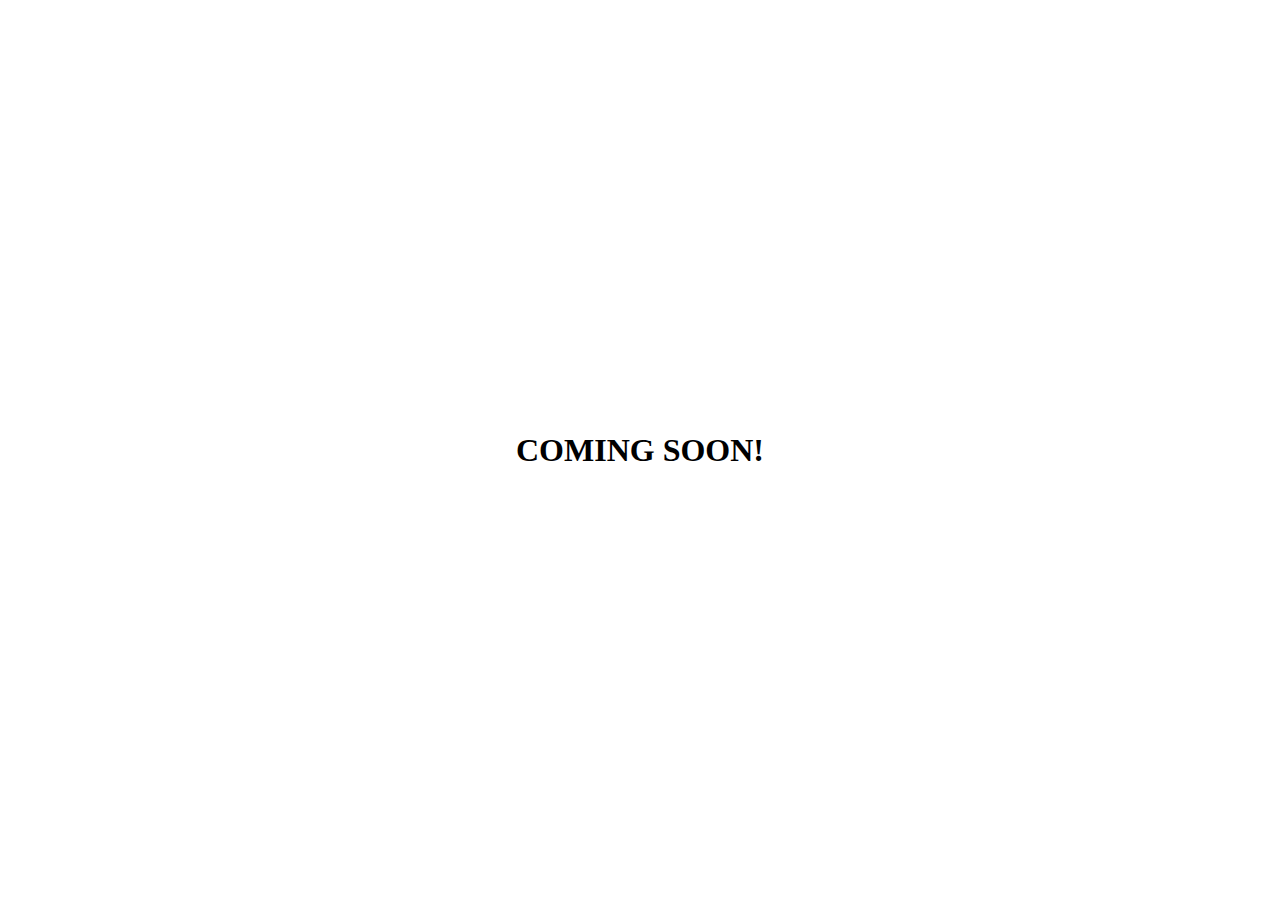
<file: 4hm-new/comingsoon.html>
<!DOCTYPE html>
<html>
    <head>
        <title>
            COMING SOON
        </title>
        <style> .center {
            margin: 0;
            position: absolute;
            top: 50%;
            left: 50%;
            -ms-transform: translate(-50%, -50%);
            transform: translate(-50%, -50%);
            }
            </style>
    </head>
    <body>
        <h1 class = "center">COMING SOON!</h1>
    </body>
</html>
</file>
